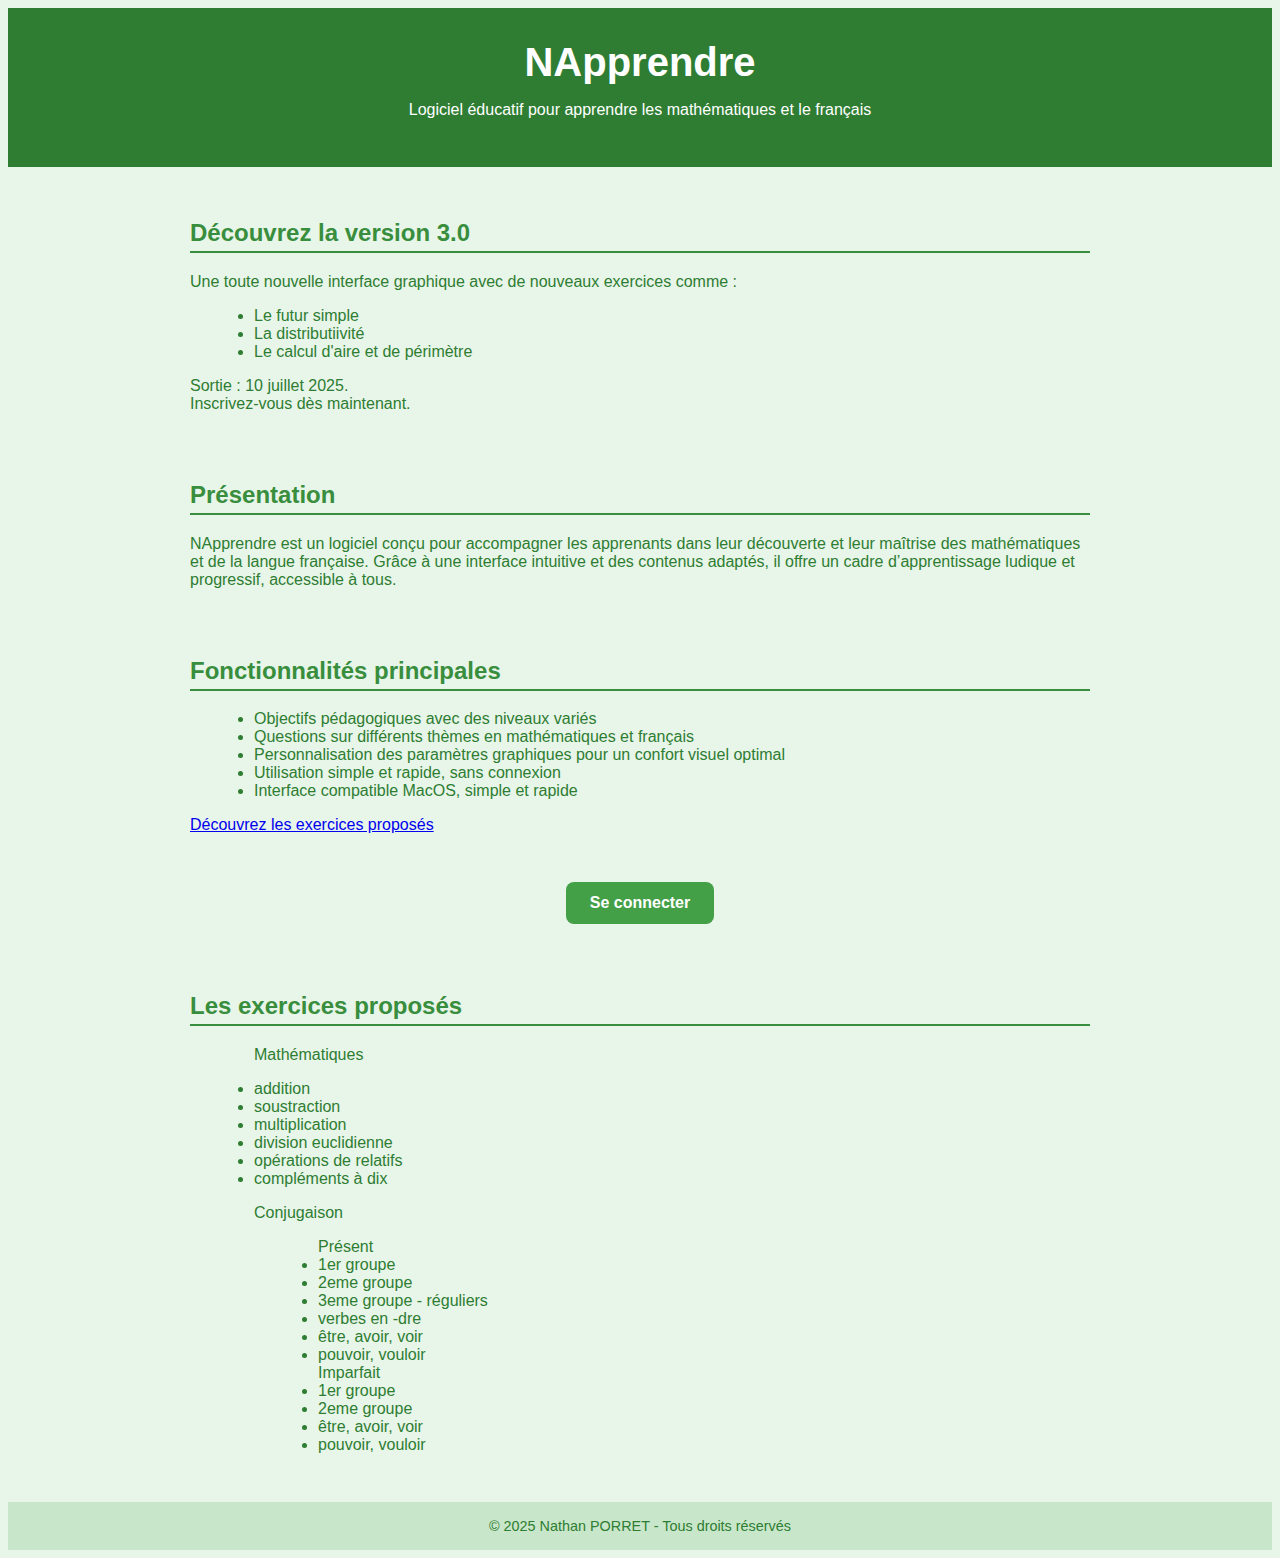
<file: index.html>
<!DOCTYPE html>
<html lang="fr">
<head>
  <meta charset="UTF-8" />
  <meta name="viewport" content="width=device-width, initial-scale=1" />
  <title>NApprendre© - Logiciel Éducatif</title>
  <link rel="stylesheet" href="style.css" />
</head>
<body>

  <header>
    <h1>NApprendre</h1>
    <p>Logiciel éducatif pour apprendre les mathématiques et le français</p>
  </header>

  <main>
    <section>
      <h2>Découvrez la version 3.0</h2>
      <p>
        Une toute nouvelle interface graphique avec de nouveaux exercices comme :
      </p>
      <ul>
        <li>Le futur simple</li>
        <li>La distributiivité</li>
        <li>Le calcul d'aire et de périmètre</li>
      </ul>
      <p>
        Sortie : 10 juillet 2025. <br> Inscrivez-vous dès maintenant.
      </p>
    </section>
    <section>
      <h2>Présentation</h2>
      <p>
        NApprendre est un logiciel conçu pour accompagner les apprenants dans leur
        découverte et leur maîtrise des mathématiques et de la langue française.
        Grâce à une interface intuitive et des contenus adaptés, il offre un cadre d’apprentissage
        ludique et progressif, accessible à tous.
      </p>
    </section>

    <section>
      <h2>Fonctionnalités principales</h2>
      <ul>
        <li>Objectifs pédagogiques avec des niveaux variés</li>
        <li>Questions sur différents thèmes en mathématiques et français</li>
        <li>Personnalisation des paramètres graphiques pour un confort visuel optimal</li>
        <li>Utilisation simple et rapide, sans connexion</li>
        <li>Interface compatible MacOS, simple et rapide</li>
      </ul>
      <a href="#exercices_liste">Découvrez les exercices proposés</a>
    </section>

    <section style="text-align:center;">
      <a href="login.html" class="btn" >Se connecter</a>
    </section>
    <section>
      <h2 id="exercices_liste">Les exercices proposés</h2>
      <ul>
          <p>Mathématiques</p>
          <li>addition</li>
          <li>soustraction</li>
          <li>multiplication</li>
          <li>division euclidienne</li>
          <li>opérations de relatifs</li>
          <li>compléments à dix</li>
      </ul>
      <ul>
          <p>Conjugaison</p>
            <ul>
              Présent
              <li>1er groupe</li>
              <li>2eme groupe</li>
              <li>3eme groupe - réguliers</li>
              <li>verbes en -dre</li>
              <li>être, avoir, voir</li>
              <li>pouvoir, vouloir</li>
            </ul>
            <ul>
              Imparfait
              <li>1er groupe</li>
              <li>2eme groupe</li>
              <li>être, avoir, voir</li>
              <li>pouvoir, vouloir</li>
            </ul>
      </ul>

    </section>
  </main>

  <footer>
    &copy; 2025 Nathan PORRET - Tous droits réservés
  </footer>

</body>
</html>
</file>
<file: style.css>
/* ----- Configuration de base ----- */
body {
  font-family: 'Segoe UI', Tahoma, Geneva, Verdana, sans-serif;
  background-color: #e8f5e9; /* vert très clair */
  color: #2e7d32; /* vert foncé */
  margin: 10;
  padding: 0;
  display: flex;
  flex-direction: column;
  min-height: 100vh;
}

/* ----- En-tête ----- */
header {
  background-color: #2e7d32;
  color: white;
  padding: 2rem 1rem;
  text-align: center;
}
header h1 {
  margin: 0;
  font-size: 2.5rem;
}

.logo {
  height: 60px;
  margin-bottom: 1rem;
  display: block;
  margin-left: auto;
  margin-right: auto;
}

/* ----- Contenu principal ----- */
main {
  flex: 1;
  max-width: 900px;
  margin: 2rem auto;
  padding: 0 1rem;
  display: flex;
  flex-direction: column;
  gap: 2rem;
}

/* ----- Titres ----- */
h2 {
  color: #388e3c;
  border-bottom: 2px solid #388e3c;
  padding-bottom: 0.25rem;
}

/* ----- Listes ----- */
ul {
  list-style-type: disc;
  margin-left: 1.5rem;
}

/* ----- Boutons & liens stylisés ----- */
.btn, button {
  display: inline-block;
  background-color: #43a047;
  color: white;
  text-decoration: none;
  padding: 0.75rem 1.5rem;
  margin: 1rem auto;
  font-weight: bold;
  transition: background-color 0.3s ease, transform 0.2s;
  text-align: center;
  border: none;
  border-radius: 8px;
  cursor: pointer;
}

.navig{
  text-align: left;
  mrgin: 1rem;
}ß

.btn:hover, button:hover {
  background-color: #2e7d32;
  transform: scale(1.03);
}

/* ----- Formulaires ----- */
form {
  padding: 2rem;
  background-color: #ffffff;
  border: 1px solid #c8e6c9;
  border-radius: 10px;
  box-shadow: 0 4px 12px rgba(0, 100, 0, 0.1);
  max-width: 400px;
  margin: auto;
}

input[type="email"],
input[type="text"],
input[type="password"] {
  width: 100%;
  padding: 0.75rem;
  margin: 0.5rem 0 1rem 0;
  border: 1px solid #a5d6a7;
  border-radius: 5px;
  font-size: 1rem;
  box-sizing: border-box;
}

/* ----- Pied de page ----- */
footer {
  background-color: #c8e6c9;
  text-align: center;
  padding: 1rem;
  font-size: 0.9rem;
  color: #2e7d32;
}

.navig{
  text-align: left;
}

img{
  width: 10rem;
}
</file>
